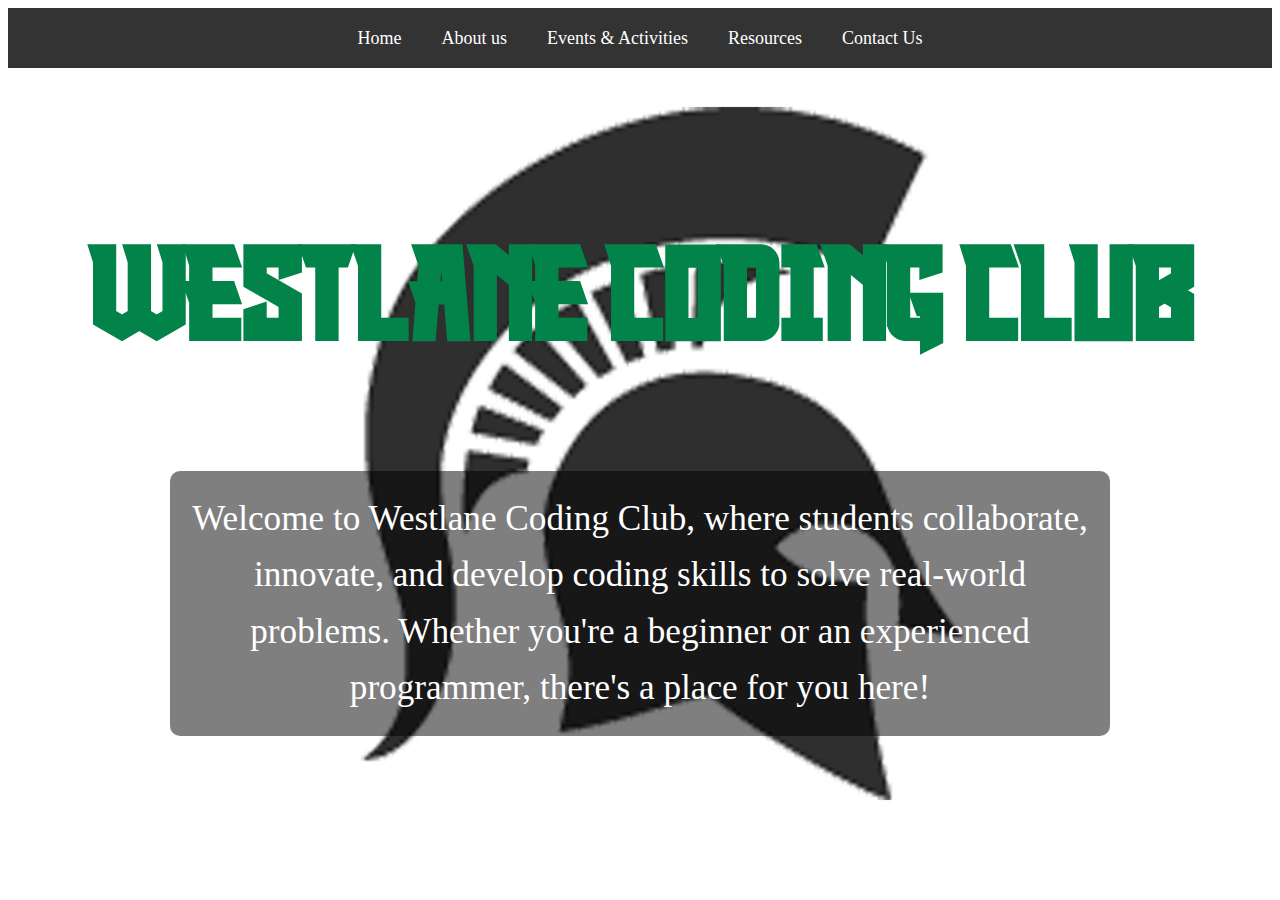
<file: index.html>
<!DOCTYPE html>
<html lang="en">
<head>
  <meta charset="utf-8">
  <meta http-equiv="X-UA-Compatible" content="IE=edge">
  <meta name="viewport" content="width=device-width, initial-scale=1.0">
  <title>Westlane Coding Club</title>
  <link rel="stylesheet" href="style.css">
</head>
<body>
  <main>
    <nav>
      <a href="#home" class="main">Skip to main</a>
      <ul>
        <li><a href="index.html">Home</a></li>
        <li><a href="about-us.html">About us</a></li>
        <li><a href="events.html">Events & Activities</a></li>
        <li><a href="resources.html">Resources</a></li>
        <li><a href="contact.html">Contact Us</a></li>
      </ul>
    </nav>

    <section id="home">
      <h1>Westlane Coding Club</h1>
      <p>Welcome to Westlane Coding Club, where students collaborate, innovate, and develop coding skills to solve real-world problems. Whether you're a beginner or an experienced programmer, there's a place for you here!</p>
    </section>
  </main>
</body>
</html>
</file>
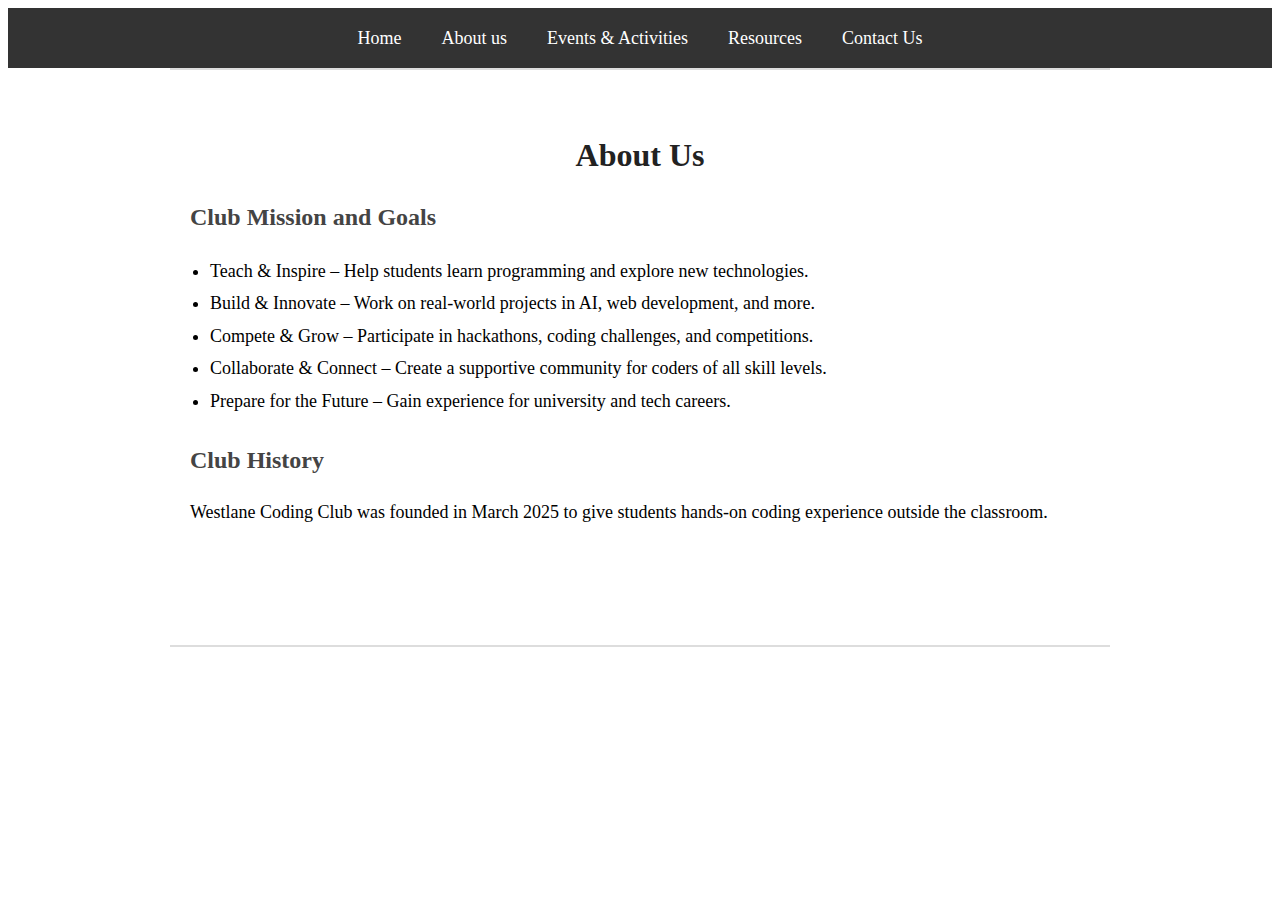
<file: about-us.html>
<!DOCTYPE html>
<html lang="en">
<head>
  <meta charset="utf-8">
  <meta http-equiv="X-UA-Compatible" content="IE=edge">
  <meta name="viewport" content="width=device-width, initial-scale=1.0">
  <title>Westlane Coding Club</title>
  <link rel="stylesheet" href="style.css">
</head>
<body>
  <main>
    <a href="#about-us" class="main">Skip to main</a>
    <nav>
      <ul>
        <li><a href="index.html">Home</a></li>
        <li><a href="about-us.html">About us</a></li>
        <li><a href="events.html">Events & Activities</a></li>
        <li><a href="resources.html">Resources</a></li>
        <li><a href="contact.html">Contact Us</a></li>
      </ul>
    </nav>

    <div id="about-us">
        <h2>About Us</h2>
        <h3>Club Mission and Goals</h3>
        <ul>
          <li>Teach & Inspire – Help students learn programming and explore new technologies.</li>
          <li>Build & Innovate – Work on real-world projects in AI, web development, and more.</li>
          <li>Compete & Grow – Participate in hackathons, coding challenges, and competitions.</li>
          <li>Collaborate & Connect – Create a supportive community for coders of all skill levels.</li>
          <li>Prepare for the Future – Gain experience for university and tech careers.</li>
        </ul>
        <h3>Club History</h3>
        <p>Westlane Coding Club was founded in March 2025 to give students hands-on coding experience outside the classroom.</p>
      </div>
  </main>
</body>
</html>
</file>
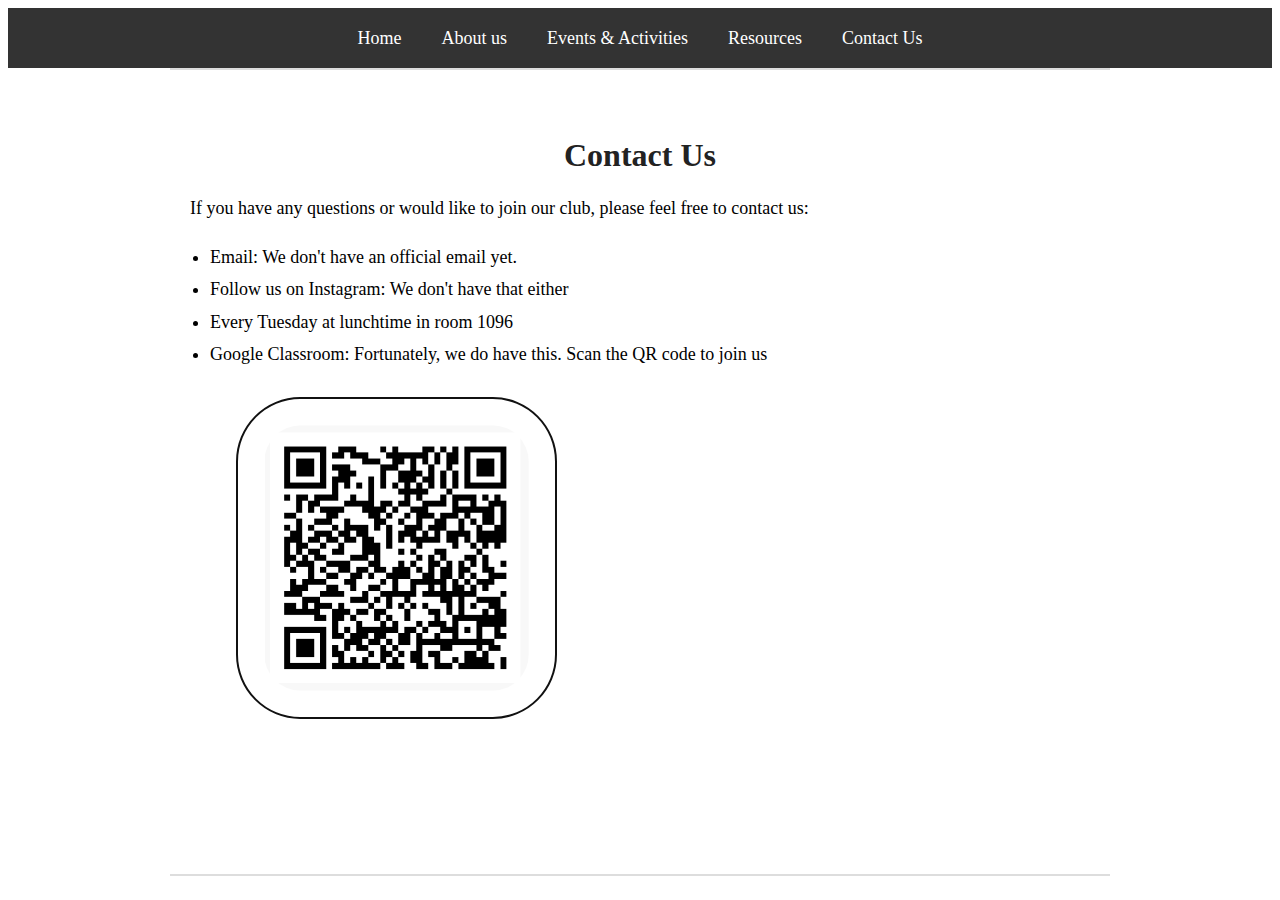
<file: contact.html>
<!DOCTYPE html>
<html lang="en">
<head>
  <meta charset="utf-8">
  <meta http-equiv="X-UA-Compatible" content="IE=edge">
  <meta name="viewport" content="width=device-width, initial-scale=1.0">
  <title>Westlane Coding Club</title>
  <link rel="stylesheet" href="style.css">
</head>
<body>
  <main>
    <a href="#contact" class="main">Skip to main</a>
    <nav>
      <ul>
        <li><a href="index.html">Home</a></li>
        <li><a href="about-us.html">About us</a></li>
        <li><a href="events.html">Events & Activities</a></li>
        <li><a href="resources.html">Resources</a></li>
        <li><a href="contact.html">Contact Us</a></li>
      </ul>
    </nav>
    <div id="contact">
        <h2>Contact Us</h2>
        <p>If you have any questions or would like to join our club, please feel free to contact us:</p>
        <ul>
          <li>Email: We don't have an official email yet.</li>
          <li>Follow us on Instagram: We don't have that either</li>
          <li>Every Tuesday at lunchtime in room 1096</li>
          <li>Google Classroom: Fortunately, we do have this. Scan the QR code to join us <br>
            <img src="images/QRcode.png" alt="QR code for Google Classroom" width="50%">
          </li>
        </ul>
      </div>
  </main>
</body>
</html>
</file>
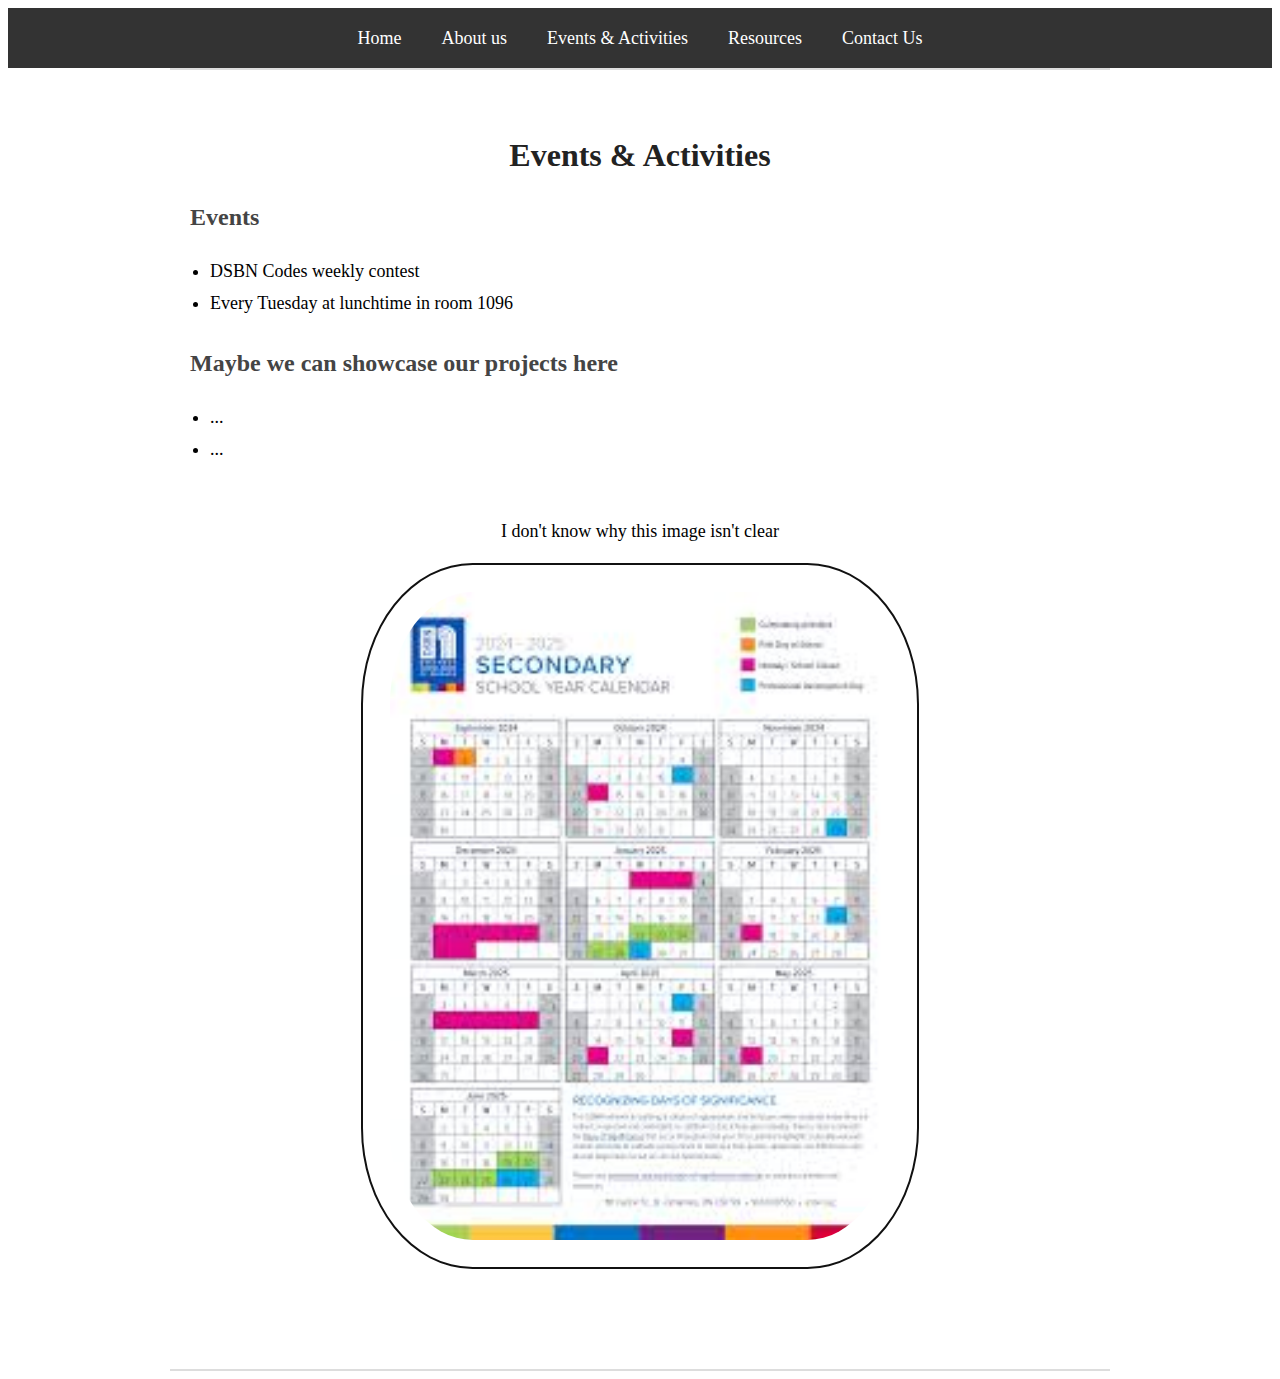
<file: events.html>
<!DOCTYPE html>
<html>
<head>
  <meta charset="utf-8">
  <meta http-equiv="X-UA-Compatible" content="IE=edge">
  <meta name="viewport" content="width=device-width, initial-scale=1.0">
  <title>Westlane Coding Club</title>
  <link rel="stylesheet" href="style.css">
</head>
<body>
  <main>
    <a href="#events" class="main">Skip to main</a>
    <nav>
      <ul>
        <li><a href="index.html">Home</a></li>
        <li><a href="about-us.html">About us</a></li>
        <li><a href="events.html">Events & Activities</a></li>
        <li><a href="resources.html">Resources</a></li>
        <li><a href="contact.html">Contact Us</a></li>
      </ul>
    </nav>
    <div id="events">
        <h2>Events & Activities</h2>
        <h3>Events</h3>
        <ul>
          <li>DSBN Codes weekly contest</li>
          <li>Every Tuesday at lunchtime in room 1096</li> 
        </ul>
        <h3>Maybe we can showcase our projects here</h3>
        <ul>
            <li>...</li>
            <li>...</li>
        </ul>
        <br>
        <p style="text-align: center;">I don't know why this image isn't clear</p>
        <img src="images/calendar.jpeg">
      </div>
  </main>
</body>
</html>
</file>
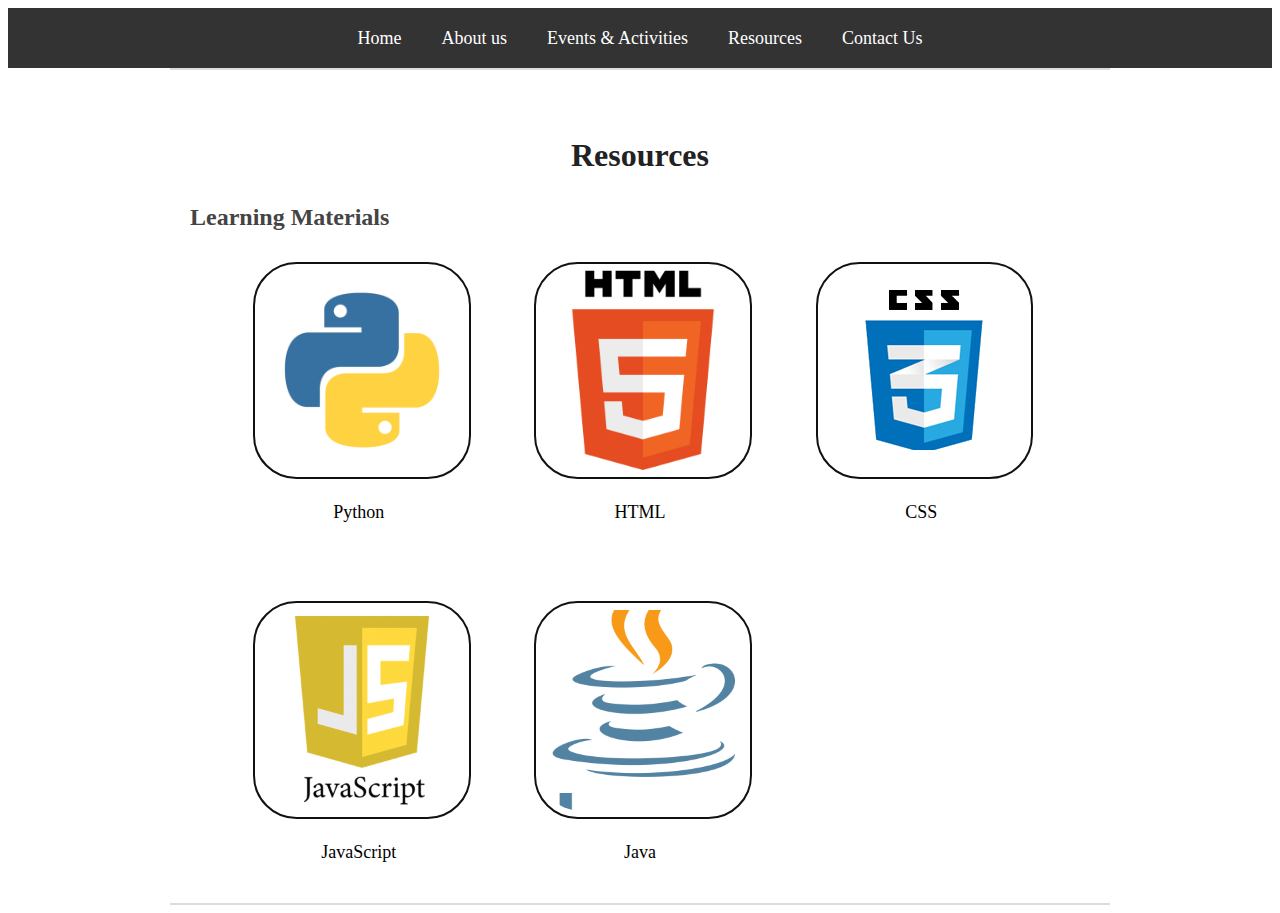
<file: resources.html>
<!DOCTYPE html>
<html lang="en">
<head>
  <meta charset="utf-8">
  <meta http-equiv="X-UA-Compatible" content="IE=edge">
  <meta name="viewport" content="width=device-width, initial-scale=1.0">
  <title>Westlane Coding Club</title>
  <link rel="stylesheet" href="style.css">
</head>
<body>
  <main>
    <a href="#resources" class="main">Skip to main</a>
    <nav>
      <ul>
        <li><a href="index.html">Home</a></li>
        <li><a href="about-us.html">About us</a></li>
        <li><a href="events.html">Events & Activities</a></li>
        <li><a href="resources.html">Resources</a></li>
        <li><a href="contact.html">Contact Us</a></li>
      </ul>
    </nav>
    <div id="resources">
      <h2>Resources</h2>
      <h3>Learning Materials</h3>
      <ul class="grid">
        <li><a href="https://www.w3schools.com/python/" target="_blank"><img src="images/python.png" alt="">Python</a></li>
        <li><a href="https://www.w3schools.com/html/" target="_blank"><img src="images/html.png" alt="">HTML</a></li>
        <li><a href="https://www.w3schools.com/css/" target="_blank"><img src="images/css.png" alt="">CSS</a></li>
        <li><a href="https://www.w3schools.com/javascript/" target="_blank"><img src="images/javascript.png" alt="">JavaScript</a></li>
        <li><a href="https://www.w3schools.com/java/" target="_blank"><img src="images/java.png" alt="">Java</a></li>
      </ul>
    </div>
  </main>
</body>
</html>
</file>
<file: style.css>
@font-face {
    font-family: 'Knight Warrior';
    src: url('KnightWarrior-w16n8.otf') format('truetype');
  }

nav ul {
    list-style-type: none;
    margin: 0;
    padding: 0;
    background-color: #333;
    overflow: hidden;
    display: flex;
    justify-content: center;
  }
  
  
  nav li {
    display: inline-block;
    margin: 0;
  }
  
  
  nav a {
    display: block;
    color: white;
    text-align: center;
    padding: 14px 20px;
    text-decoration: none;
    font-size: 18px;
  }
  
  
  nav a:hover {
    background-color: #111;
  }
  

  div{
    background-color: #ffffff;
    padding: 40px 20px 100px;
    max-width: 900px;
    margin: 0 auto;
    border-top: 2px solid #ddd;
    border-bottom: 2px solid #ddd;
  }
  
  h2 {
    font-size: 32px;
    text-align: center;
    color: #222;
    margin-bottom: 20px;
  }
  
  h3 {
    font-size: 24px;
    color: #444;
    margin-top: 30px;
  }
  
  ul {
    padding-left: 20px;
    line-height: 1.8;
    font-size: 18px;
  }
  
  p {
    font-size: 18px;
    line-height: 1.6;
    margin-top: 15px;
  }

  .main {
    position: absolute;
    left: -999px;
    top: auto;
    width: 1px;
    height: 1px;
    overflow: hidden;
    color: white;
    background-color: black;
    padding: 8px;
    z-index: 100;
    text-decoration: none;
    font-weight: bold;
  }

  .main:focus{
    left: 10px;
    top: 10px;
    width: auto;
    height: auto;
  }

  img{
    border:2px solid #111;
    border-radius: 20%;
    width: 30%;
    padding: 3%;
    margin:3%;
    object-fit: cover;
  }
  
  
  .grid{
    display:grid;
    grid-template-columns: 25% 25% 25%;
    align-items: center;
    justify-content: space-evenly;
    margin: 3%;
    row-gap: 12%;
  }
  
  .grid img{
    width: 200px;
    object-fit: cover;
    height: 200px;
  }

  #resources ul {
    list-style: none;
    padding: 0;
    margin: 0;
  }

  .grid li{
    text-align: center;
  }

  a{
    text-decoration: none;
    position: relative;
    color: inherit;
  }

  .grid a:hover {
    color: #007acc;             
    transition: all 0.3s ease;
  }

  #resources img {
    transition: transform 0.3s ease, box-shadow 0.3s ease;
  }
  
  #resources img:hover {
    transform: scale(1.1);
    box-shadow: 0 4px 20px rgba(0, 0, 0, 0.2);
  }

  #home {
    background-image: url("images/wss_logo.webp"); /* Replace with your image path */
    background-size: 800px;
    background-position: center;
    background-repeat: no-repeat;
    padding: 150px 20px;
    color: white;
    text-align: center;
  }
  
  #home h1 {
    font-size: 8rem;
    margin-bottom: 20px;
    color: #02834a;
    position:relative;
    top: -85px; 
    font-family: 'Knight Warrior';
    
  }
  
  #home p {
    font-size: 2.2rem;
    max-width: 900px;
    margin: 0 auto;
    line-height: 1.6;
    background-color: rgba(0, 0, 0, 0.5); /* Optional: for better text visibility */
    padding: 20px;
    border-radius: 10px;
  }

  #events img{
    width: 500px;
    display: block;
    margin: 0 auto;
  }
</file>
